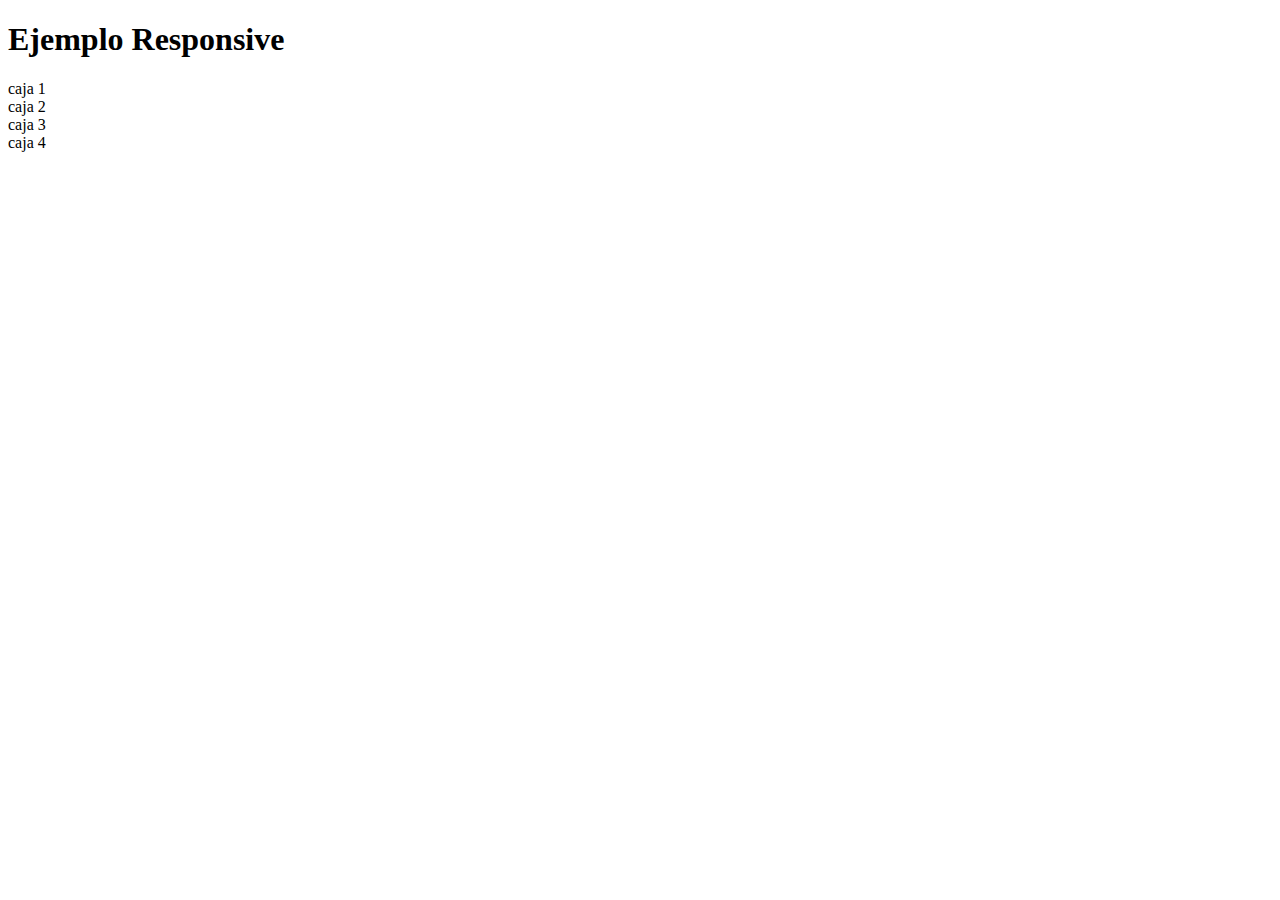
<file: ejrejillas.html>
<!DOCTYPE html>
<html lang="en">
<head>
    <meta charset="UTF-8">
    <meta http-equiv="X-UA-Compatible" content="IE=edge">
    <meta name="viewport" content="width=device-width, initial-scale=1.0">
    <title>Booststrap Demo</title>
    <link href="https://cdn.jsdelivr.net/npm/bootstrap@5.3.0-alpha3/dist/css/bootstrap.min.css" rel="stylesheet" integrity="sha384-KK94CHFLLe+nY2dmCWGMq91rCGa5gtU4mk92HdvYe+M/SXH301p5ILy+dN9+nJOZ" crossorigin="anonymous">
</head>
<body>
    <nav><h1>Ejemplo Responsive</h1></nav>
    <main class="container">
        <div class="row">
            <div class="col-sm12 col-md-4 col-lg-6 col.xl-3border ">caja 1</div>
            <div class="col-sm12 col-md-4 col-lg-6 col.xl-3border ">caja 2</div>
            <div class="col-sm12 col-md-4 col-lg-6 col.xl-3border ">caja 3</div>
            <div class="col-sm12 col-md-12 col-lg-6 col.xl-3border ">caja 4</div>
        </div>
    </main>
</body>
</html>
</file>
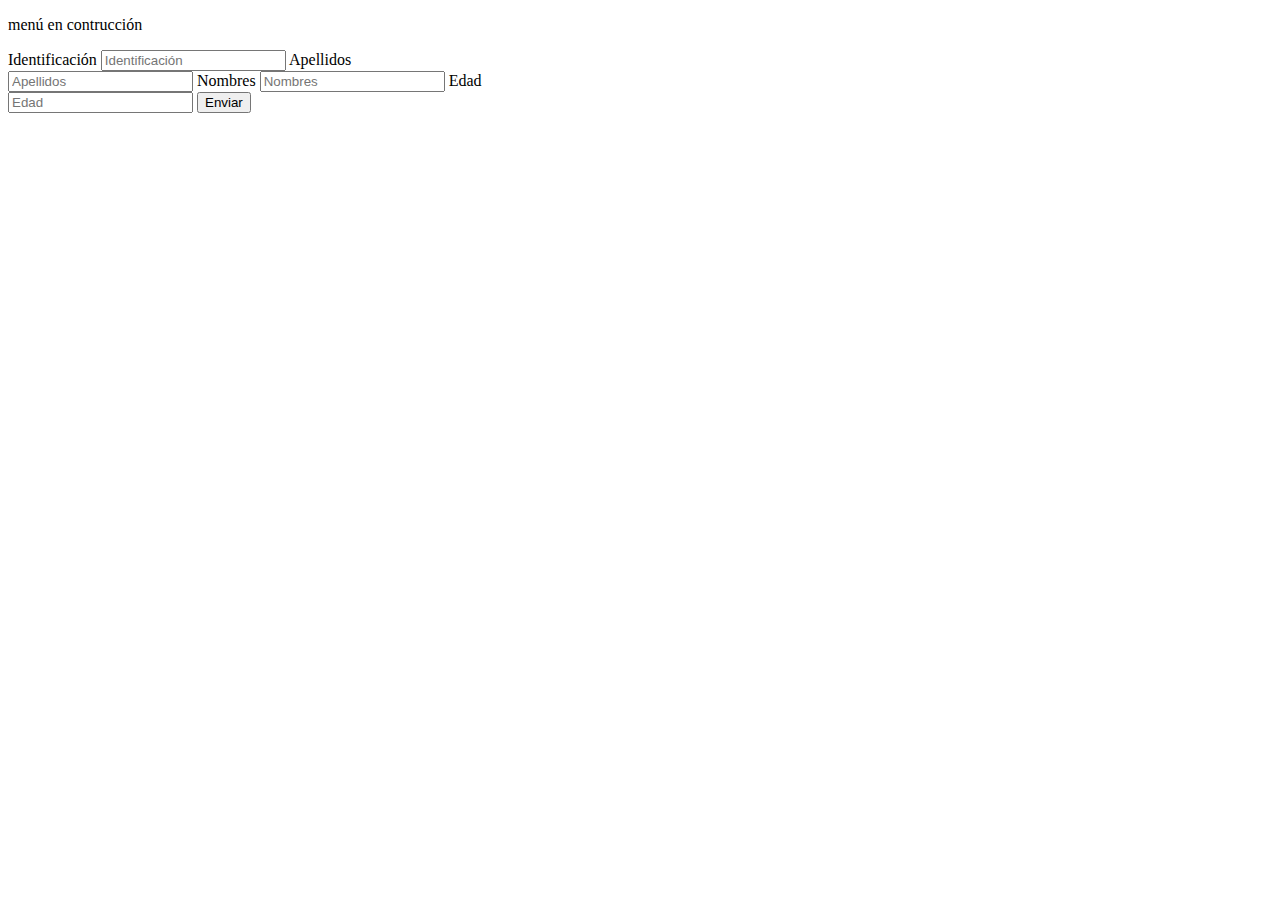
<file: form.html>
<!DOCTYPE html>
<html lang="en">
<head>
    <meta charset="UTF-8">
    <meta http-equiv="X-UA-Compatible" content="IE=edge">
    <meta name="viewport" content="width=device-width, initial-scale=1.0">
    <title>Formulario</title>
    <link href="https://cdn.jsdelivr.net/npm/bootstrap@5.3.0-alpha3/dist/css/bootstrap.min.css" rel="stylesheet" integrity="sha384-KK94CHFLLe+nY2dmCWGMq91rCGa5gtU4mk92HdvYe+M/SXH301p5ILy+dN9+nJOZ" crossorigin="anonymous">
    <link rel="stylesheet" href="css/style.css">
</head>
<body>
    <nav>
        <p class="text-center fs-1">menú en contrucción</p>
    </nav>
    <main>
        <form action="" class="container caja">
            <label for="" class="form-label">Identificación</label>
            <input type="text" class="form-control" name="" id="" placeholder="Identificación">
            <label for="" class="form-label">Apellidos</label>
            <input type="text" class="form-control" name="" id="" placeholder="Apellidos">
            <label for="" class="form-label">Nombres</label>
            <input type="text" class="form-control" name="" id="" placeholder="Nombres">
            <label for="" class="form-label">Edad</label>
            <input type="number" class="form-control" name="" id="" placeholder="Edad" min="18">
            <input type="submit" class="btn btn-success" value="Enviar">
        </form>
    </main>





<script src="https://cdn.jsdelivr.net/npm/@popperjs/core@2.11.7/dist/umd/popper.min.js" integrity="sha384-zYPOMqeu1DAVkHiLqWBUTcbYfZ8osu1Nd6Z89ify25QV9guujx43ITvfi12/QExE" crossorigin="anonymous"></script>
<script src="https://cdn.jsdelivr.net/npm/bootstrap@5.3.0-alpha3/dist/js/bootstrap.min.js" integrity="sha384-Y4oOpwW3duJdCWv5ly8SCFYWqFDsfob/3GkgExXKV4idmbt98QcxXYs9UoXAB7BZ" crossorigin="anonymous"></script>
</body>
</html>
</file>
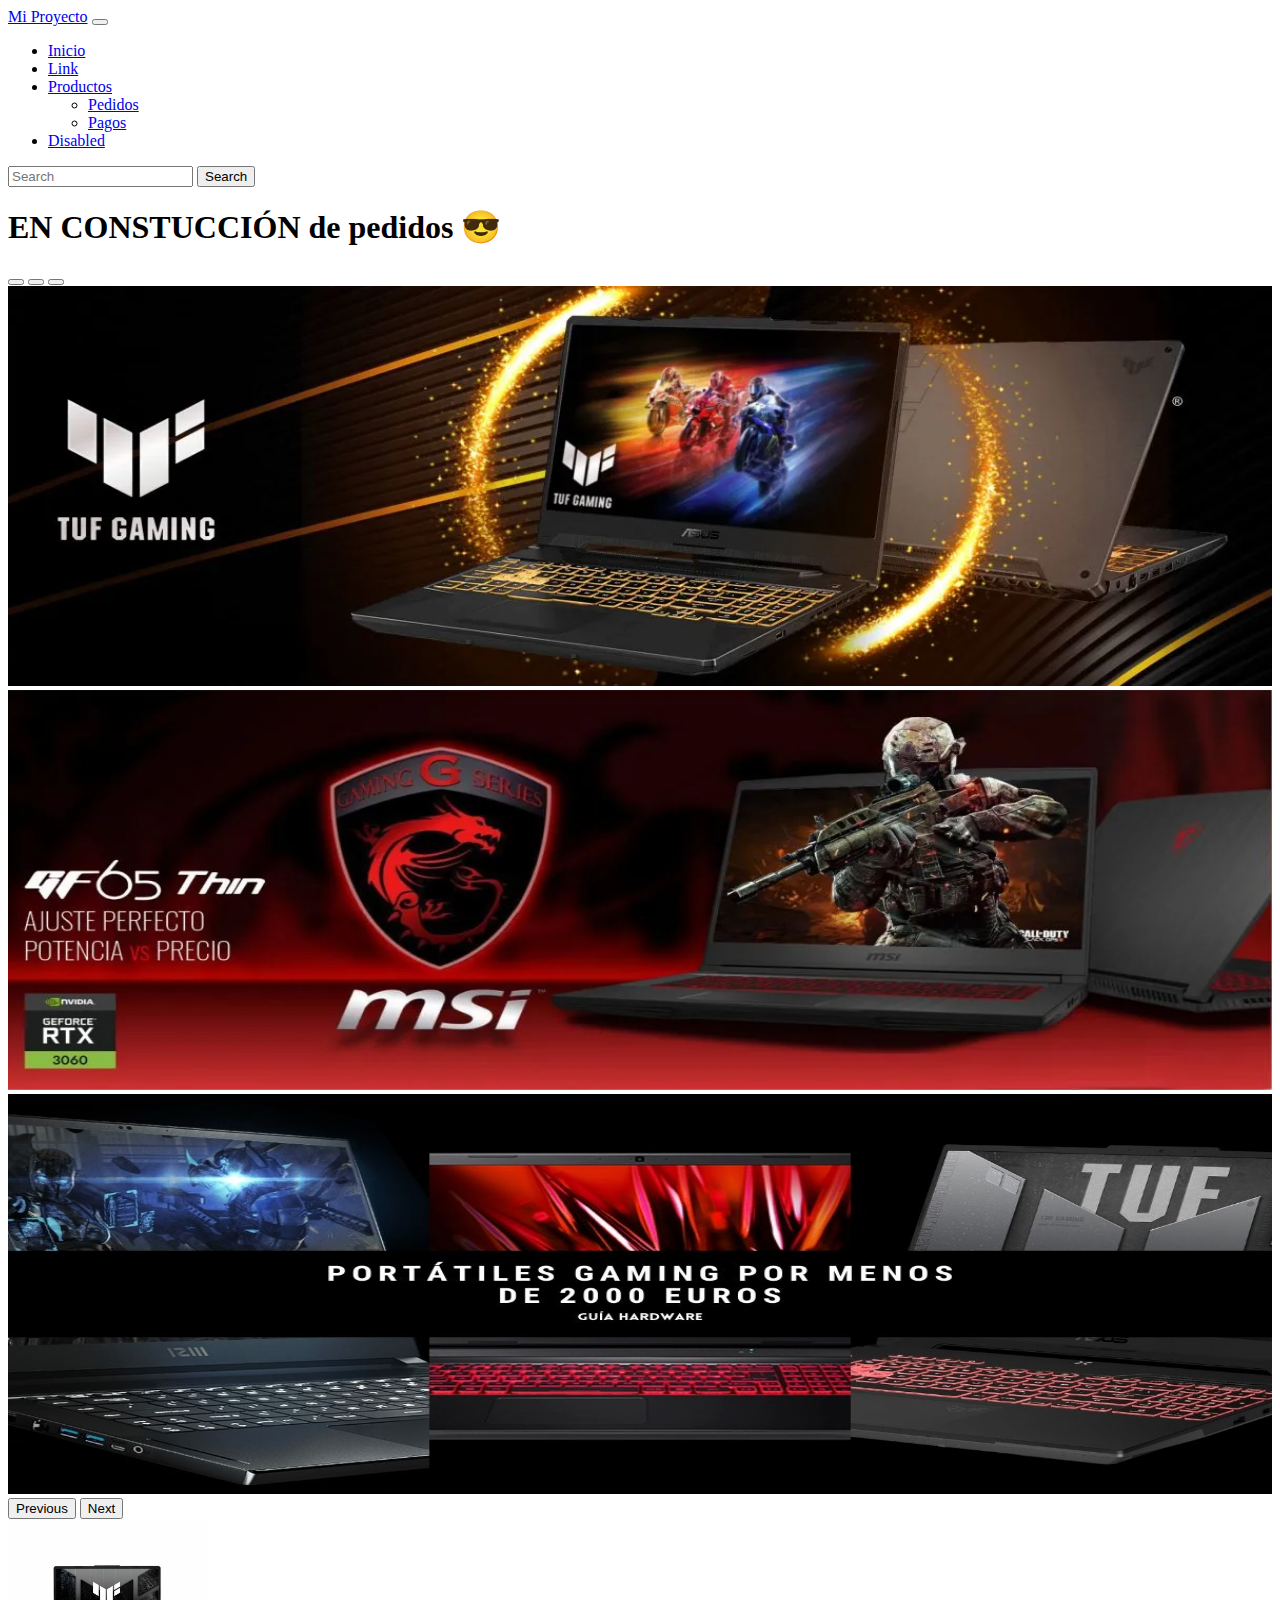
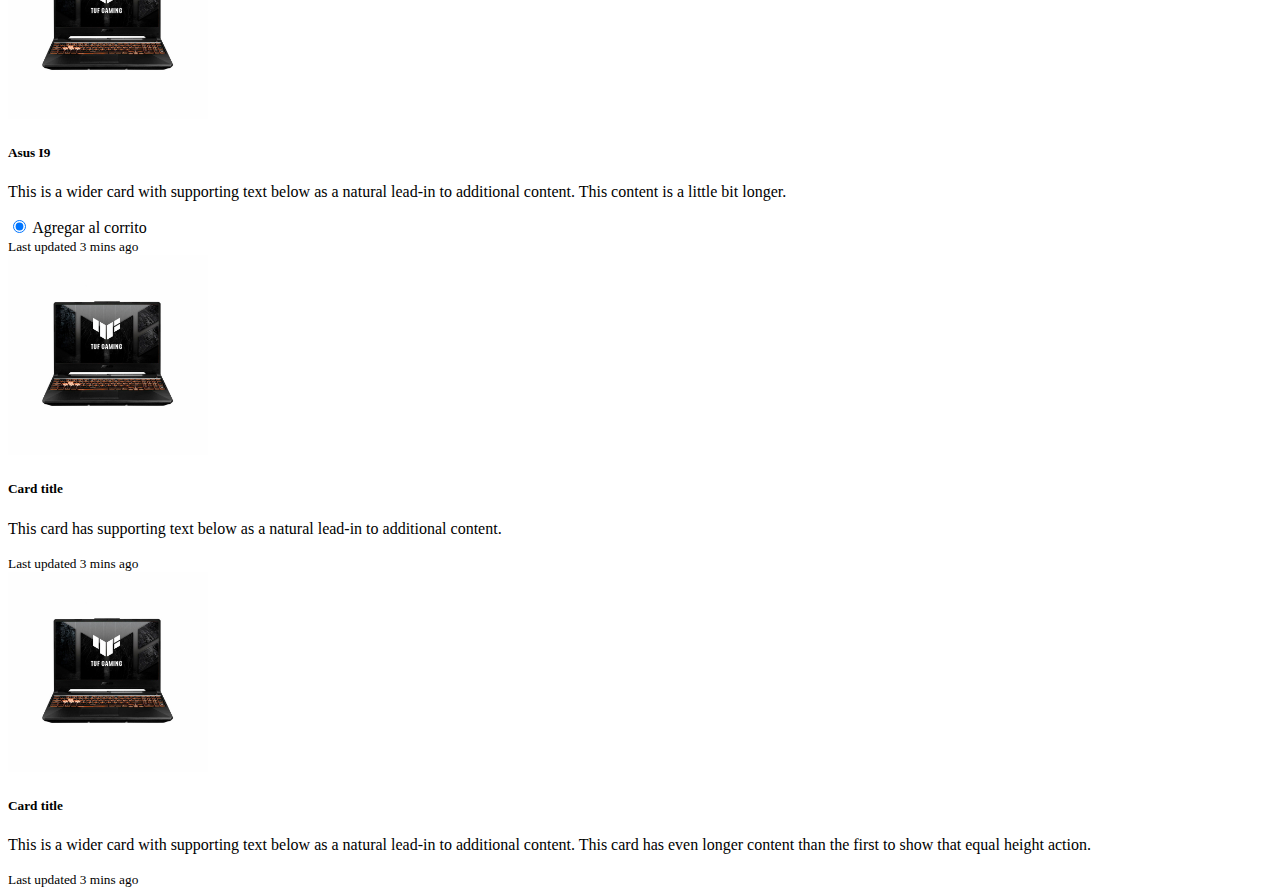
<file: pedidos.html>
<!DOCTYPE html>
<html lang="en">
<head>
    <meta charset="UTF-8">
    <meta http-equiv="X-UA-Compatible" content="IE=edge">
    <meta name="viewport" content="width=device-width, initial-scale=1.0">
    <title>Document</title>
    <link href="https://cdn.jsdelivr.net/npm/bootstrap@5.0.2/dist/css/bootstrap.min.css" rel="stylesheet" integrity="sha384-EVSTQN3/azprG1Anm3QDgpJLIm9Nao0Yz1ztcQTwFspd3yD65VohhpuuCOmLASjC" crossorigin="anonymous">
    <link rel="stylesheet" href="css/style.css">
</head>
<body>
    <nav>
        <nav    class="navbar navbar-expand-lg navbar-light bg-primary">
            <div class="container-fluid">
                <a class="navbar-brand" href="index.html">Mi Proyecto</a>
                <button class="navbar-toggler" type="button" data-bs-toggle="collapse" data-bs-target="#navbarSupportedContent" aria-controls="navbarSupportedContent" aria-expanded="false" aria-label="Toggle navigation">
                    <span class="navbar-toggler-icon"></span>
                </button>
                <div class="collapse navbar-collapse" id="navbarSupportedContent">
                    <ul class="navbar-nav me-auto mb-2 mb-lg-0">
                        <li class="nav-item">
                            <a class="nav-link active" aria-current="page" href="#">Inicio</a>
                        </li>
                        <li class="nav-item">
                            <a class="nav-link" href="#">Link</a>
                        </li>
                        <li class="nav-item dropdown">
                            <a class="nav-link dropdown-toggle" href="#" id="navbarDropdown" role="button" data-bs-toggle="dropdown" aria-expanded="false">
                                Productos
                            </a>
                            <ul class="dropdown-menu" aria-labelledby="navbarDropdown">
                                <li><a class="dropdown-item" href="pedidos.html">Pedidos</a></li>
                                <li><a class="dropdown-item" href="#">Pagos</a></li>                      
                            </ul>
                        </li>
                        <li class="nav-item">
                            <a class="nav-link disabled" href="#" tabindex="-1" aria-disabled="true">Disabled</a>
                        </li>
                    </ul>
                    <form class="d-flex">
                        <input class="form-control me-2" type="search" placeholder="Search" aria-label="Search">
                        <button class="btn btn-outline-success" type="submit">Search</button>
                    </form>
                </div>
            </div>
        </nav>
        <h1 class="text-center">EN CONSTUCCIÓN de pedidos 😎</h1>
    </nav>

    <main>
        <div id="carouselExampleIndicators" class="carousel slide" data-bs-ride="carousel">
            <div class="carousel-indicators">
              <button type="button" data-bs-target="#carouselExampleIndicators" data-bs-slide-to="0" class="active" aria-current="true" aria-label="Slide 1"></button>
              <button type="button" data-bs-target="#carouselExampleIndicators" data-bs-slide-to="1" aria-label="Slide 2"></button>
              <button type="button" data-bs-target="#carouselExampleIndicators" data-bs-slide-to="2" aria-label="Slide 3"></button>
            </div>
            <div class="carousel-inner">
              <div class="carousel-item active">
                <img src="img/pc1.webp" class="d-block w-100" alt="...">
              </div>
              <div class="carousel-item">
                <img src="img/pc2.webp" class="d-block w-100" alt="...">
              </div>
              <div class="carousel-item">
                <img src="img/pc3.jpg" class="d-block w-100" alt="...">
              </div>
            </div>
            <button class="carousel-control-prev" type="button" data-bs-target="#carouselExampleIndicators" data-bs-slide="prev">
              <span class="carousel-control-prev-icon" aria-hidden="true"></span>
              <span class="visually-hidden">Previous</span>
            </button>
            <button class="carousel-control-next" type="button" data-bs-target="#carouselExampleIndicators" data-bs-slide="next">
              <span class="carousel-control-next-icon" aria-hidden="true"></span>
              <span class="visually-hidden">Next</span>
            </button>
          </div>

          <div class="container my-5 row row-cols-1 row-cols-md-3 g-4">
            <div class="col">
              <div class="card h-100">
                <img src="img/asus.jpg" class="card-img-top rounded-circle border border-danger" alt="...">
                <div class="card-body">
                  <h5 class="card-title">Asus I9</h5>
                  <p class="card-text">This is a wider card with supporting text below as a natural lead-in to additional content. This content is a little bit longer.</p>
                </div>
                <input type="radio" class="btn-check" name="btnradio" id="btnradio1" autocomplete="off" checked>
                <label class="btn btn-outline-primary" for="btnradio1">Agregar al corrito</label>

                <div class="card-footer">
                  <small class="text-muted">Last updated 3 mins ago</small>
                </div>
              </div>
            </div>
            <div class="col">
              <div class="card h-100">
                <img src="img/asus.jpg" class="card-img-top" alt="...">
                <div class="card-body">
                  <h5 class="card-title">Card title</h5>
                  <p class="card-text">This card has supporting text below as a natural lead-in to additional content.</p>
                </div>
                <div class="card-footer">
                  <small class="text-muted">Last updated 3 mins ago</small>
                </div>
              </div>
            </div>
            <div class="col">
              <div class="card h-100">
                <img src="img/asus.jpg" class="card-img-top" alt="...">
                <div class="card-body">
                  <h5 class="card-title">Card title</h5>
                  <p class="card-text">This is a wider card with supporting text below as a natural lead-in to additional content. This card has even longer content than the first to show that equal height action.</p>
                </div>
                <div class="card-footer">
                  <small class="text-muted">Last updated 3 mins ago</small>
                </div>
              </div>
            </div>
          </div>

    </main>
    
    <script src="https://cdn.jsdelivr.net/npm/@popperjs/core@2.9.2/dist/umd/popper.min.js" integrity="sha384-IQsoLXl5PILFhosVNubq5LC7Qb9DXgDA9i+tQ8Zj3iwWAwPtgFTxbJ8NT4GN1R8p" crossorigin="anonymous"></script>
    <script src="https://cdn.jsdelivr.net/npm/bootstrap@5.0.2/dist/js/bootstrap.min.js" integrity="sha384-cVKIPhGWiC2Al4u+LWgxfKTRIcfu0JTxR+EQDz/bgldoEyl4H0zUF0QKbrJ0EcQF" crossorigin="anonymous"></script>
</body>
</html>
</file>
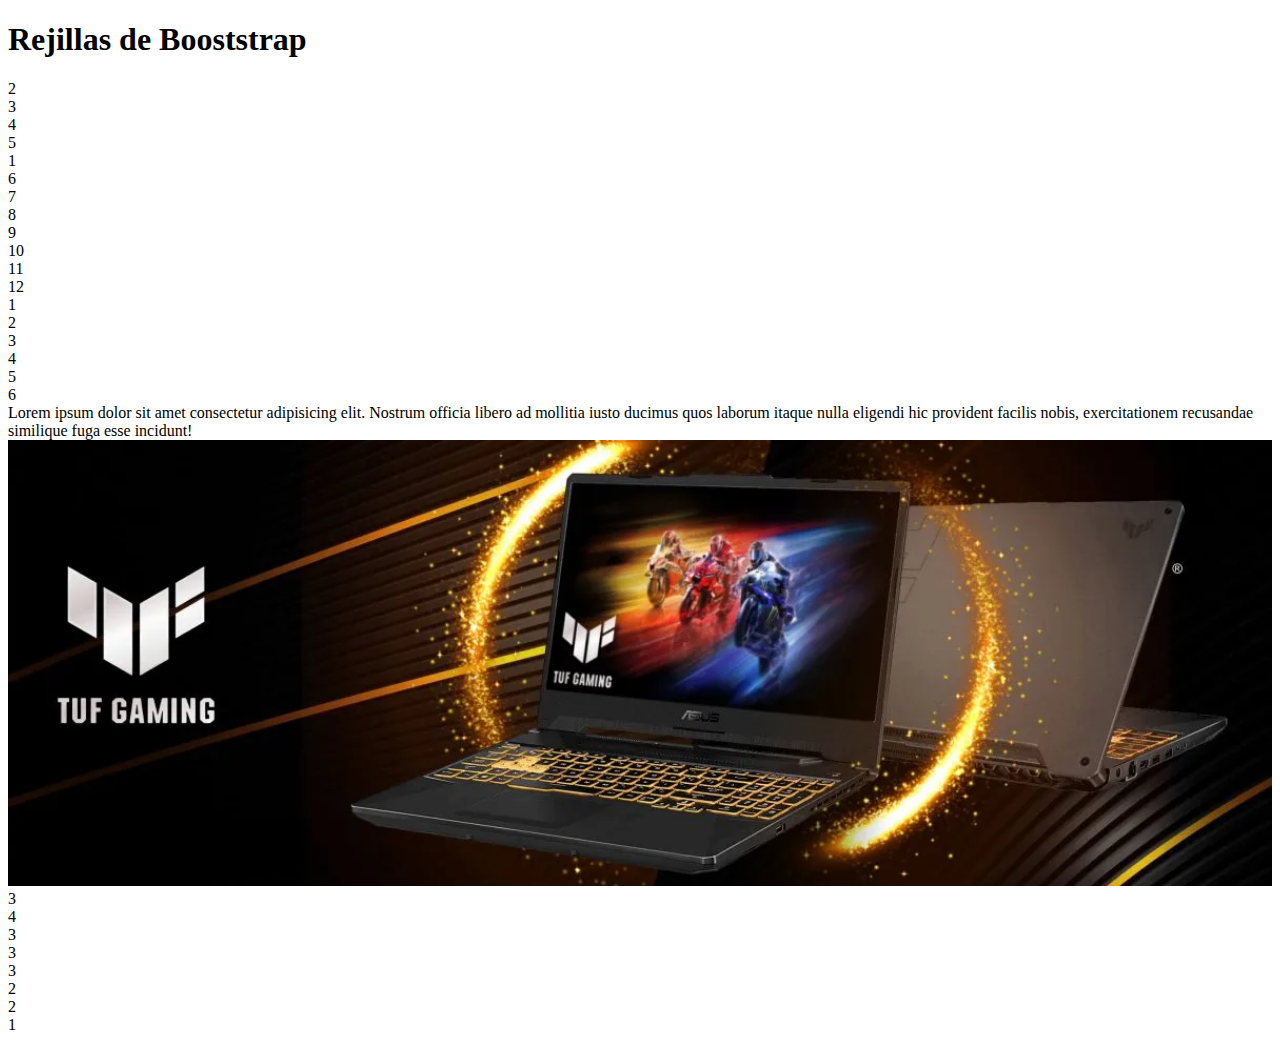
<file: rejillas.html>
<!DOCTYPE html>
<html lang="en">
<head>
    <meta charset="UTF-8">
    <meta http-equiv="X-UA-Compatible" content="IE=edge">
    <meta name="viewport" content="width=device-width, initial-scale=1.0">
    <title>Document</title>
    <link href="https://cdn.jsdelivr.net/npm/bootstrap@5.3.0-alpha3/dist/css/bootstrap.min.css" rel="stylesheet" integrity="sha384-KK94CHFLLe+nY2dmCWGMq91rCGa5gtU4mk92HdvYe+M/SXH301p5ILy+dN9+nJOZ" crossorigin="anonymous">
</head>
</head>
<body>
    <main class="container">
        <h1>Rejillas de Booststrap</h1>
        <div class="row">
            <div class="col border">2</div>
            <div class="col border">3</div>
            <div class="col border">4</div>
            <div class="col border">5</div>
            <div class="col border">1</div>
            <div class="col border">6</div>
            <div class="col border">7</div>
            <div class="col border">8</div>
            <div class="col border">9</div>
            <div class="col border">10</div>
            <div class="col border">11</div>
            <div class="col border">12</div>
        </div>

        <div class="row my-3">
            <div class="col border col-2">1</div>
            <div class="col border col-2">2</div>
            <div class="col border col-2">3</div>
            <div class="col border col-2">4</div>
            <div class="col border col-2">5</div>
            <div class="col border col-2">6</div>
        </div>    
            
            <div class="row my-3">
                <div class="col border col-3">Lorem ipsum dolor sit amet consectetur adipisicing elit. Nostrum officia libero ad mollitia iusto ducimus quos laborum itaque nulla eligendi hic provident facilis nobis, exercitationem recusandae similique fuga esse incidunt!</div>
                <div class="col border col-3"><img src="img/pc1.webp" width="100%" height="100%" alt=""></div>
                <div class="col border col-3">3</div>
                <div class="col border col-3">4</div>
            </div>

            <div class="row">
                <div class="col border col-4">3</div>
                <div class="col border col-4">3</div>
                <div class="col border col-4">3</div>
            </div>

            <div class="row my-3">
                <div class="col border col-6">2</div>
                <div class="col border col-6">2</div>
            </div>

            <div class="row">
                <div class="col border col-12">1</div>
            </div>

        </div>
    </main>
    





    <script src="https://cdn.jsdelivr.net/npm/@popperjs/core@2.11.7/dist/umd/popper.min.js" integrity="sha384-zYPOMqeu1DAVkHiLqWBUTcbYfZ8osu1Nd6Z89ify25QV9guujx43ITvfi12/QExE" crossorigin="anonymous"></script>
<script src="https://cdn.jsdelivr.net/npm/bootstrap@5.3.0-alpha3/dist/js/bootstrap.min.js" integrity="sha384-Y4oOpwW3duJdCWv5ly8SCFYWqFDsfob/3GkgExXKV4idmbt98QcxXYs9UoXAB7BZ" crossorigin="anonymous"></script>
</body>
</html>
</file>
<file: css/style.css>
img{
    width: 100%;
    height: 400px;
}

.card-img-top{width: 200px; height: 200px;}
.caja{
    width: 40%;
}
</file>
